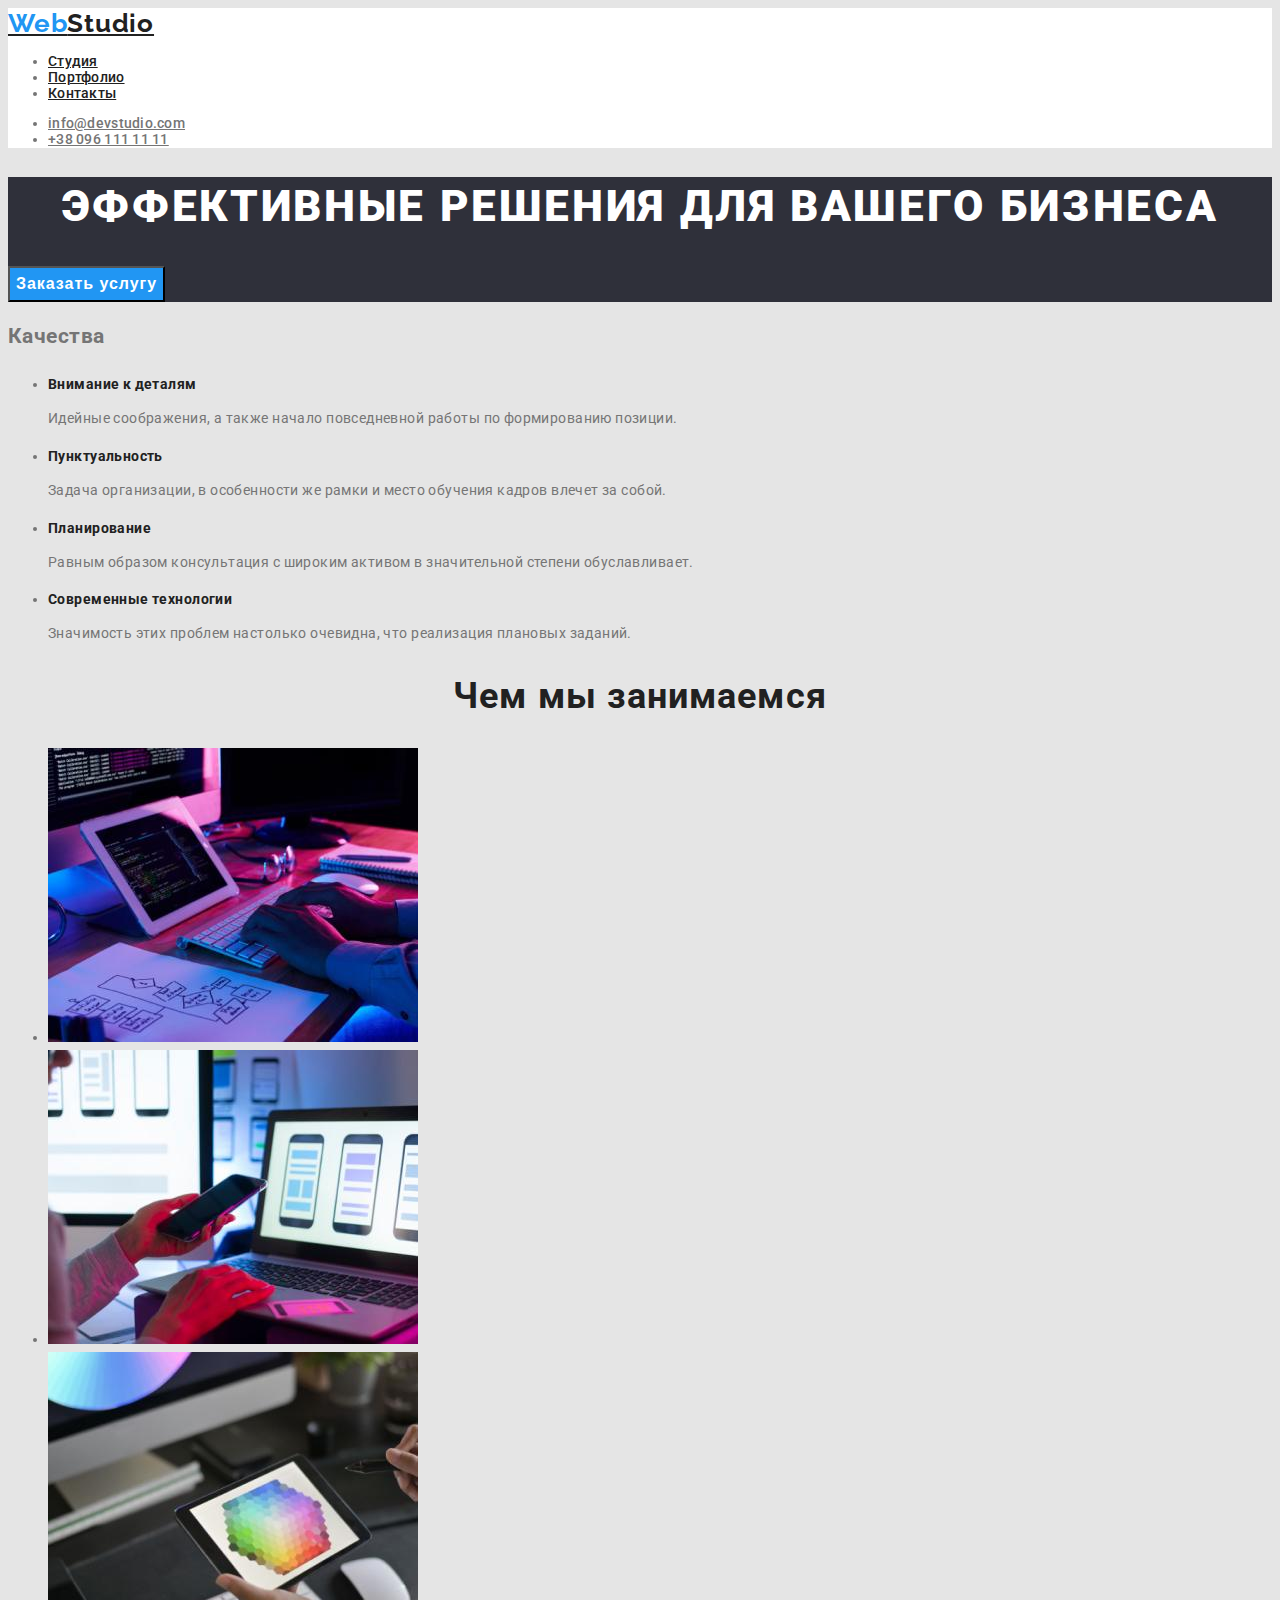
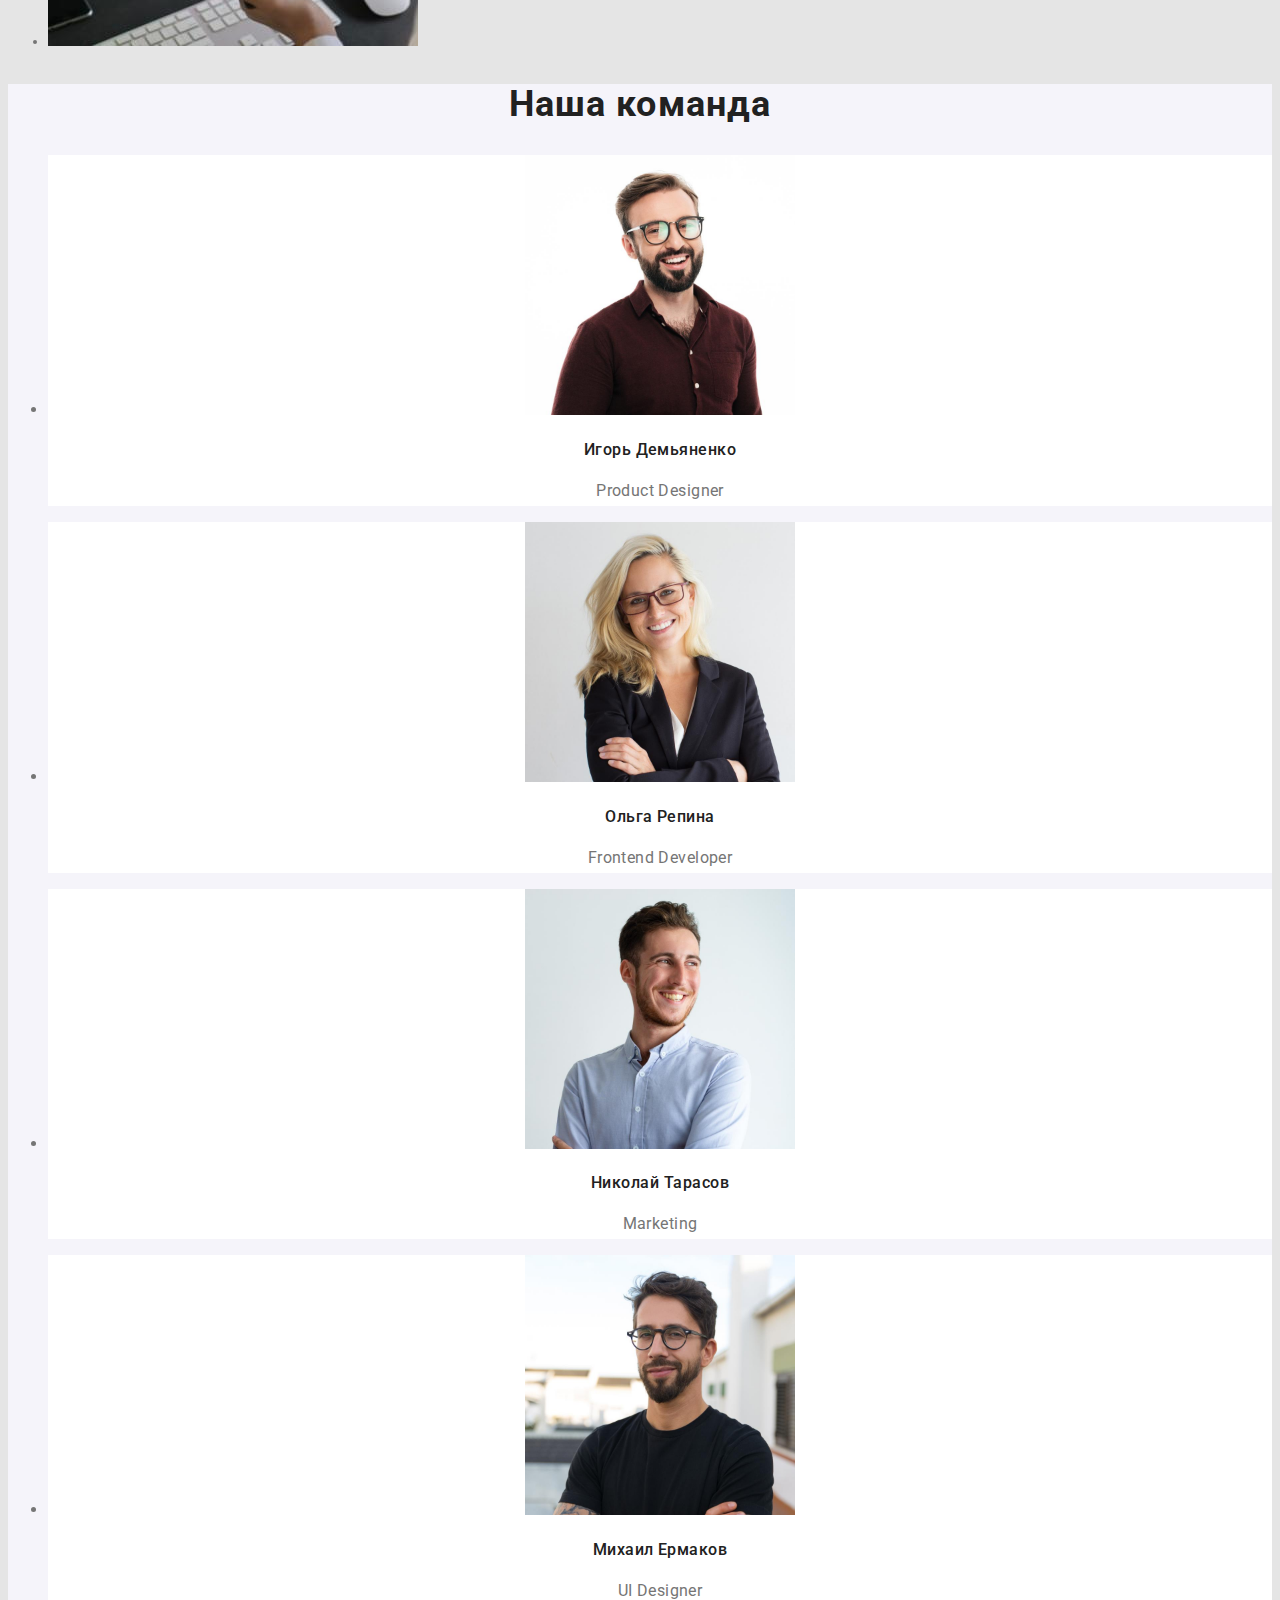
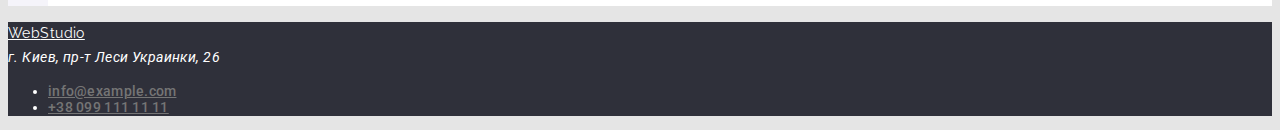
<file: index.html>
<!DOCTYPE html>
<html lang="ru">
<head>
    <meta charset="UTF-8">
    <meta http-equiv="X-UA-Compatible" content="IE=edge">
    <meta name="viewport" content="width=device-width, initial-scale=1.0">
    <title>Document</title>
    <link rel="preconnect" href="https://fonts.googleapis.com">
    <link rel="preconnect" href="https://fonts.gstatic.com" crossorigin>
    <link href="https://fonts.googleapis.com/css2?family=Raleway:wght@700&family=Roboto:wght@400;500;700;900&display=swap"
        rel="stylesheet">
    <link rel="stylesheet" href="./css/styles.css">
</head>
<body>
    <!-- верхушка -->
    <header class="header-bcg">
        <nav>
            <a href="index.html" class="logo"><span class="web">Web</span>Studio</a>
            <ul class="site-nav">
                <li>
                    <a href="./index.html" class="nav">Студия</a>
                </li>
                <li>
                    <a href="./portfolio.html" class="nav">Портфолио</a>
                </li>
                <li>
                    <a href="" class="nav">Контакты</a>
                </li>
               
            </ul>
        </nav> 
        
        <ul class="site-link">
            <li>
                <a href="mailto:info@devstudio.com" class="nav">info@devstudio.com</a>
            </li>

            <li>
                <a href="tel:+380961111111" class="nav">+38 096 111 11 11</a>
            </li>
        </ul>
    </header>

    <main>
        <!-- заголовок -->
        <section class="hero">
            <h1 class="hero-text">Эффективные решения для вашего бизнеса</h1>
            <button type="button" class="button-primary">Заказать услугу</button>
        </section>
        <!-- качества -->
        <section class="primary-bcg">
            
            <h2 hidden">Качества</h2>

            <ul>
                <li>
                    <h3 class="ternary-text">Внимание к деталям</h3>
                    <p class="">Идейные соображения, а также начало повседневной работы по формированию позиции.</p>
                </li>
                <li>
                    <h3 class="ternary-text">Пунктуальность</h3>
                    <p class="">Задача организации, в особенности же рамки и место обучения кадров влечет за собой.</p>
                </li>
                <li>
                    <h3 class="ternary-text">Планирование</h3>
                    <p class="">Равным образом консультация с широким активом в значительной степени обуславливает.</p>
                </li>
                <li>
                    <h3 class="ternary-text">Современные технологии</h3>
                    <p class="">Значимость этих проблем настолько очевидна, что реализация плановых заданий.</p>
                </li>
            </ul>
        </section>
        <!-- род деятельности -->
        <section>
            <h2 class="secondary-text">Чем мы занимаемся</h2>
            
            <ul>
                <li>
                    <a href="">
                        <img src="./images/computer.jpg" alt="работа за компьютером" width="370">
                    </a>
                </li>
                <li>
                    <a href="">
                        <img src="./images/phone.jpg" alt="работа с дизайном" width="370">
                    </a>
                </li>
                <li>
                    <a href="">
                        <img src="./images/design.jpg" alt="работа с цветами" width="370">
                    </a>
                </li>
            </ul>
        </section>
        <!-- участники -->
        <section class="secondary-bcg">
            <h2 class="secondary-text">Наша команда</h2>

            <ul>
                <li class="cards">
                    <a href="">
                        <img src="./images/faces/id.jpg" alt="Игорь Демьяненко продуктовый дизайнер" width="270">
                    </a>
                    <h3 class="quaternary-text">Игорь Демьяненко</h3>
                    <p class="">Product Designer</p>
                </li>
                <li class="cards">
                    <a href="">
                        <img src="./images/faces/or.jpg" alt="Ольга Репина фронтенд разработчик" width="270">
                    </a>
                    <h3 class="quaternary-text">Ольга Репина</h3>
                    <p class="">Frontend Developer</p>
                </li>
                <li class="cards">
                    <a href="">
                        <img src="./images/faces/nt.jpg" alt="Николай Тарасов маркетолог" width="270">
                    </a>
                    <h3 class="quaternary-text">Николай Тарасов</h3>
                    <p class="">Marketing</p>
                </li>
                <li class="cards">
                    <a href="">
                        <img src="./images/faces/me.jpg" alt="Михаил Ермаков дизайнер интерфейса" width="270">
                    </a>
                    <h3 class="quaternary-text">Михаил Ермаков</h3>
                    <p class="">UI Designer</p>
                </li>
            </ul>
        </section>
    </main>
<!-- футер -->
    <footer class="footer-bcg">
        <a href="index.html" class="logo-footer"><span class="Web">Web</span>Studio</a>
        <address class="footer-text">
            г. Киев, пр-т Леси Украинки, 26 
        </address>

        <ul class="site-link">
            <li>
                <a href="mailto:info@example.com" class="nav">info@example.com</a>
            </li>
            <li>
                <a href="tel:+380961111111" class="nav">+38 099 111 11 11</a>
            </li>
        </ul>
    </footer>
</body>
</html>
</file>
<file: css/styles.css>
/* основной текст лого #000;
цвет акцента #2196F3;
основнной цвет задника #FFFFFF;
вторичный цвет задника #F5F4FA;
цвет текста #212121;
цвет вторичного вторичного #757575;
цвет задника у героя #2F303A;
 */

 :root {
    --primary-text-color: #212121;
    --akcent-text-color: #2196F3;
    --head-bcg-color: #FFFFFF;
    --secondary-bcg-color: #F5F4FA;
    --logo-text-color: #000000;
    --secondary-text-color: #757575;
    --hero-bcg-color: #2F303A;
    --primary-bcg-color: #E5E5E5;
    --footer-link-color: rgba(255, 255, 255, 0.6);
 }
 
  /* оформление цвета текста */
body{
    background-color: var(--primary-bcg-color);
    font-family: Roboto, sans-serif;
    color: var(--secondary-text-color);
    font-weight: 400;
        font-size: 14px;
        line-height: 1.71;
    letter-spacing: 0.03em;
} 

.nav {
    color: var(--secondary-text-color);
 }

.site-nav .nav {
    color: var(--primary-text-color);
}

.button-nav:hover,
.button-nav:focus{
    color: var(--head-bcg-color);
    background-color: var(--akcent-text-color);
    cursor: pointer;
}

.button-primary{
    background-color: var(--akcent-text-color);
    color: var(--head-bcg-color);
    font-weight: 700;
        font-size: 16px;
        line-height: 1.85;
        display: flex;
        align-items: center;
        text-align: center;
        letter-spacing: 0.06em;
        cursor: pointer;
}

.button-secondary {
    color: var(--akcent-text-color);
    background-color: var(--primary-bg-color);
    cursor: pointer;
}

.hero{
    background-color: var(--hero-bcg-color);
}


.logo:focus,
.logo:hover,
.logo-footer:focus,
.logo-footer:hover{
    color: var(--akcent-text-color);
}

.logo-footer{
    color: var(--head-bcg-color);
}

.web{
    color: var(--akcent-text-color);
}

.secondary-bcg{
    background-color: var(--secondary-bcg-color);
    font-weight: 400;
        font-size: 16px;
        line-height: 1.18;
        text-align: center;
}

.footer-bcg{
    background-color: var(--hero-bcg-color);
}

.header-bcg{
    background-color: var(--head-bcg-color);
}

.primary-text{
    color: var(--primary-text-color);
    font-weight: 700;
        font-size: 18px;
        line-height: 2;
        text-align: justify;
}

.footer-bcg{
    color: var(--head-bcg-color);
}

.nav:hover,
.nav:focus{
    color: var(--akcent-text-color);
}

.footer-text{
    color: var(--head-bcg-color);
}

.cards{
    background-color: var(--head-bcg-color);
    font-weight: 400;
        font-size: 16px;
        line-height: 1.87;
}

/* оформление размера и расположения текста */
.secondary-text{
    font-weight: 700;
        font-size: 36px;
        line-height: 1.16;
        letter-spacing: 0.03em;
        text-align: center;
        color: var(--primary-text-color);
    
}
.ternary-text{
    color: var(--primary-text-color);
    font-weight: 700;
        font-size: 14px;
        line-height: 1.14;
}
.quaternary-text{
    font-weight: 500;
    font-size: 16px;
    line-height: 1.18;
    letter-spacing: 0.03em;
    text-align: center;
    color: var(--primary-text-color)
}

.site-nav{
    font-weight: 500;
        font-size: 14px;
        line-height: 1.14;
        letter-spacing: 0.03em;
}

.site-link{
    font-weight: 500;
        font-size: 14px;
        line-height: 1.14;
        letter-spacing: 0.02em;
}

.button-nav{
    font-weight: 500;
        font-size: 16px;
        line-height: 1.62;
        letter-spacing: 0.03em;
        cursor: pointer;
}

/* .all h2{
    font-weight: 700;
        font-size: 18px;
        line-height: 2;
        text-align: justify;
} */


.hero-text {
    color: var(--head-bcg-color);
    font-weight: 900;
    font-size: 44px;
    line-height: 1.36;
    letter-spacing: 0.06em;
    text-align: center;
    text-transform: uppercase;
}

.button-hero {
    font-weight: 700;
    font-size: 16px;
    line-height: 1.87;
    letter-spacing: 0.06em;
    display: flex;
    align-items: center;
    text-align: center;
    cursor: pointer;
}

.logo {
    color: var(--primary-text-color);
    font-family: Raleway, sans-serif;
    font-weight: 700;
    font-size: 26px;
    line-height: 1.19;
    letter-spacing: 0.03em;

}

.logo-footer{
    font-family: Raleway, sans-serif;
}

.nav {
    font-weight: 500;
    font-size: 14px;
    line-height: 1.14;
    letter-spacing: 0.02em;
}
</file>
